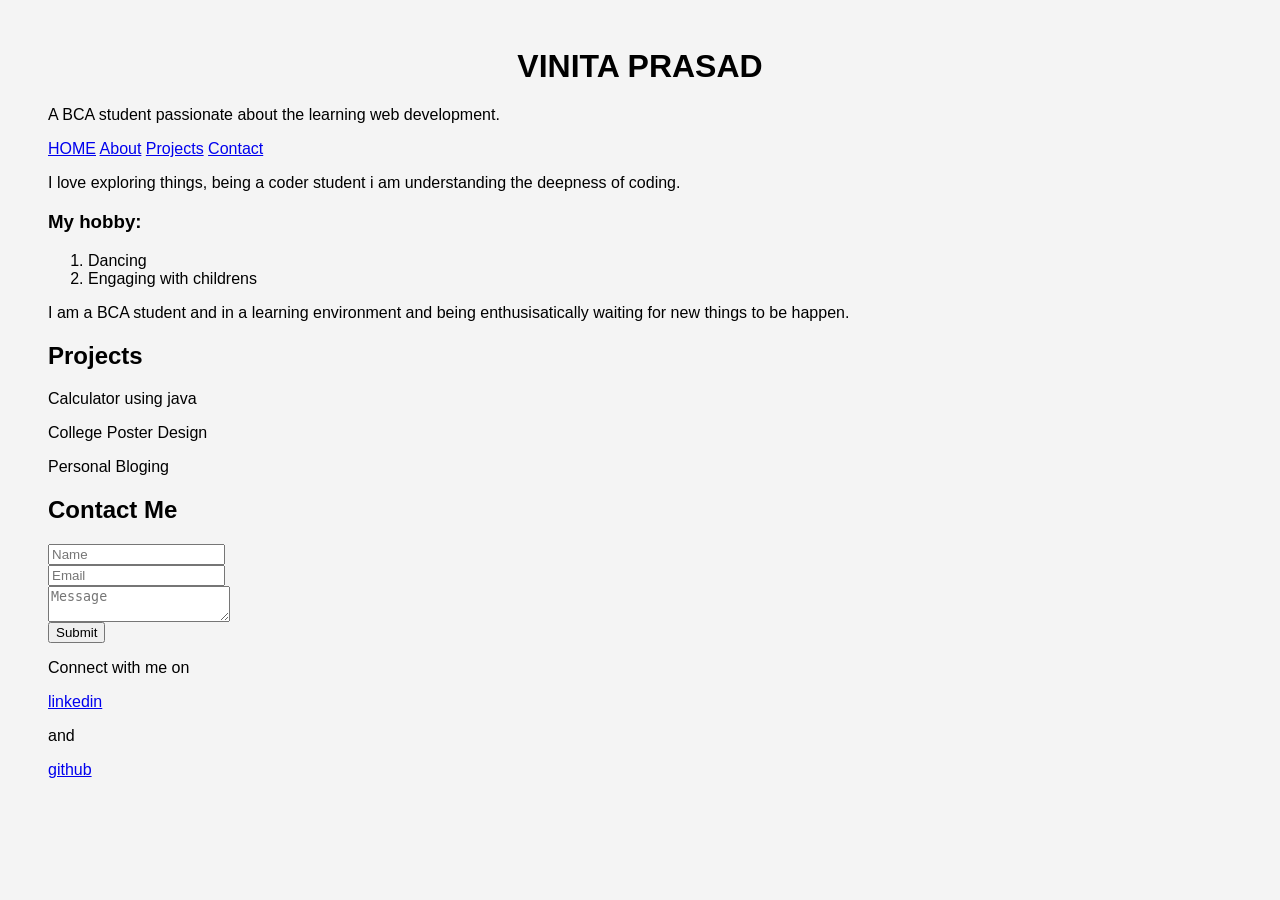
<file: index.html>
<html>
    <head>

    </head>
    <title>My portfolio</title>
    <body>
        <link href="style.css" rel="stylesheet">
        <header>
            <h1>VINITA PRASAD</h1>
            <p>A BCA student passionate about the learning web development.</p>
        </header>
        <nav>
            <a href="home">HOME</a>
            <a href="about">About</a>
            <a href="projects">Projects</a>
            <a href="contact">Contact</a>
        </nav>
        <section id="home">
            <p>I love exploring things, being a coder student i am understanding the deepness of coding.</p>
            <h3>My hobby:</h3>
            <ol>
                <li>Dancing</li>
                <li>Engaging with childrens</li>
            </ol>
        </section>
        <section id="about">
            <p> I am a BCA student and in a learning environment and being enthusisatically waiting for new things to be happen.</p>
        </section>
        <section id="projects">
<h2>Projects</h2>
<p>Calculator using java</p>
<p>College Poster Design</p>
<p>Personal Bloging</p>
</section>

<section id="contact">
<h2>Contact Me</h2>
<form>
<input placeholder="Name"><br>
<input placeholder="Email"><br>
<textarea placeholder="Message"></textarea><br>
<button>Submit</button>
</form>
</section>

<footer>
<p>Connect with me on</p>
<nav>
    <a href="https://www.google.com/search?q=linkedin+login&rlz=1C1GCEA_enIN1189IN1189&oq=linkdi&gs_lcrp=[base64]&sourceid=chrome&ie=UTF-8">linkedin

    </a>
<p>and</p>
<nav>
    <a href="https://github.com/vinitaprasad-bit/assignment-html-css">github</a>
</nav>
</footer>

</body>

</html>
</file>
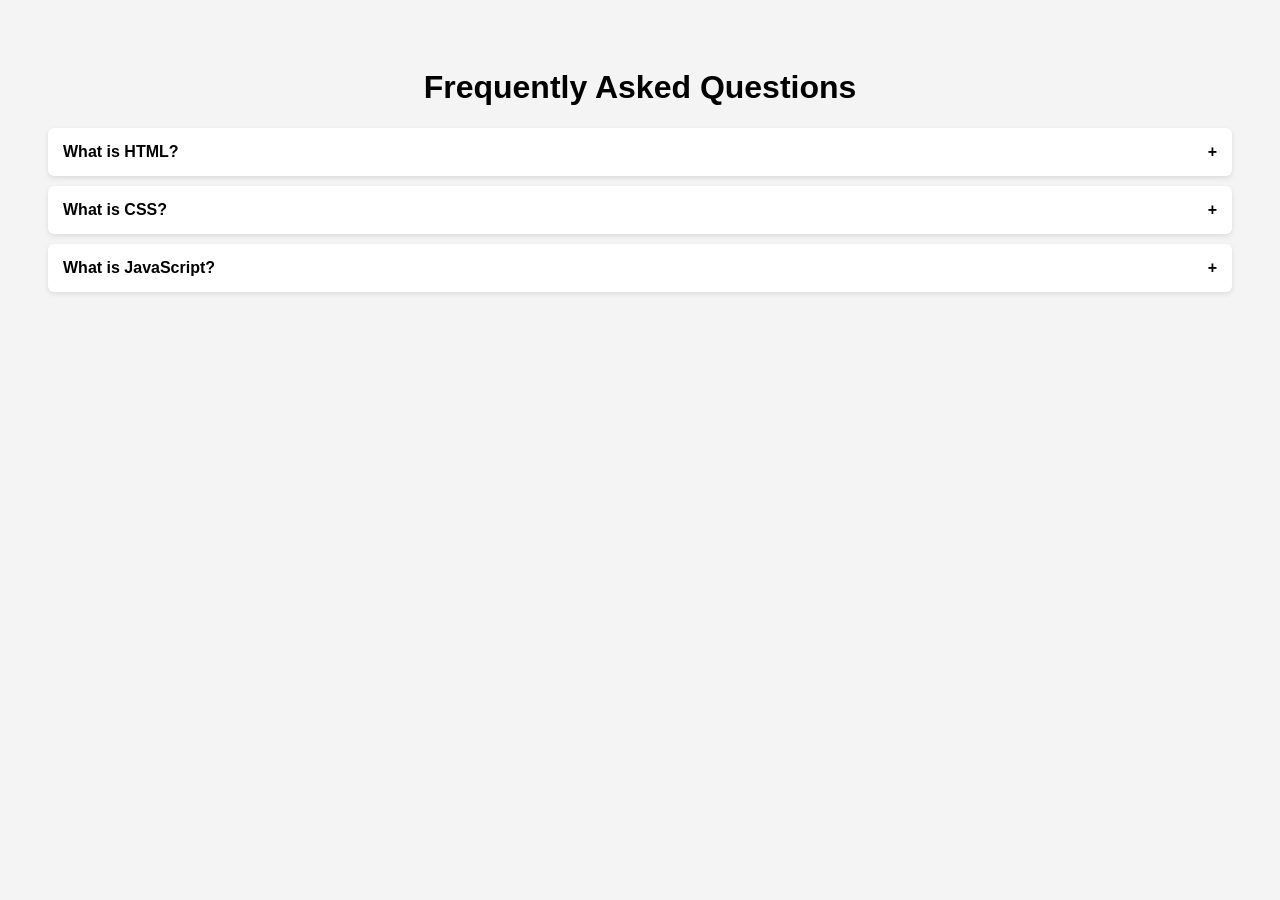
<file: assignment 4.html>
<!DOCTYPE html>
<html lang="en">
<head>
<meta charset="UTF-8">
<title>Interactive FAQ</title>
<link rel="stylesheet" href="style.css">
</head>

<body>

<h1>Frequently Asked Questions</h1>

<div id="faq-container"></div>

<script>

class QAItem {

    constructor(question, answer){
        this.question = question;
        this.answer = answer;
    }

    render(){

        const container = document.createElement("div");
        container.classList.add("qa-item");

        const questionEl = document.createElement("div");
        questionEl.classList.add("question");
        questionEl.textContent = this.question;

        const answerEl = document.createElement("div");
        answerEl.classList.add("answer");
        answerEl.textContent = this.answer;

        questionEl.addEventListener("click", () => {
            container.classList.toggle("active");
        });

        container.appendChild(questionEl);
        container.appendChild(answerEl);

        return container;
    }
}

const faqList = [
    new QAItem(
        "What is HTML?",
        "HTML stands for HyperText Markup Language and is used to structure web pages."
    ),
    new QAItem(
        "What is CSS?",
        "CSS stands for Cascading Style Sheets and is used to style and design web pages."
    ),
    new QAItem(
        "What is JavaScript?",
        "JavaScript is a programming language used to add interactivity and dynamic behavior to websites."
    )
];

const faqContainer = document.getElementById("faq-container");

faqList.forEach(item => {
    faqContainer.appendChild(item.render());
});

</script>

</body>
</html>
</file>
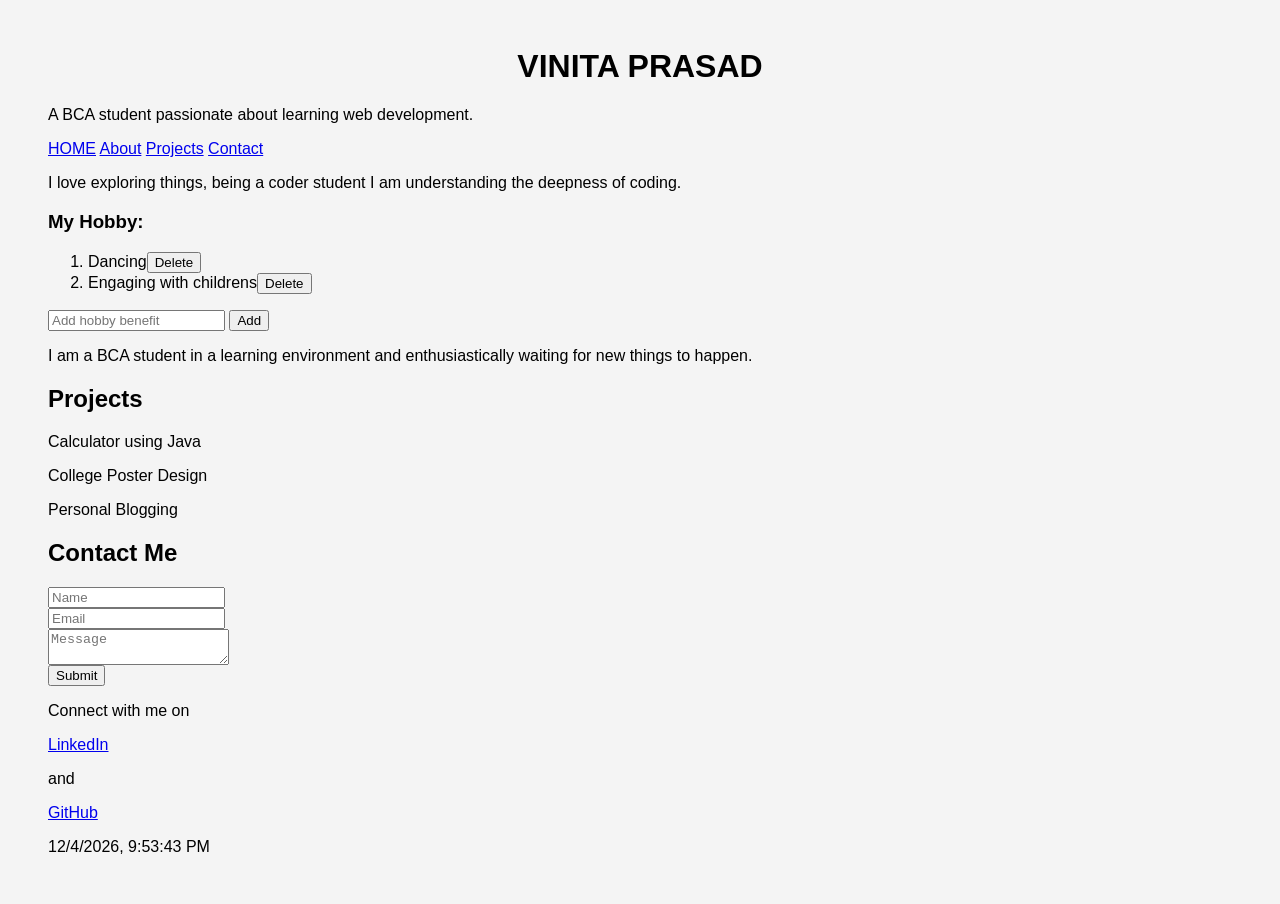
<file: index2.html>
<html>
<head>
<title>My portfolio</title>
<link href="style.css" rel="stylesheet">
</head>

<body>

<header>
<h1>VINITA PRASAD</h1>
<p>A BCA student passionate about learning web development.</p>
</header>

<nav>
<a href="#home">HOME</a>
<a href="#about">About</a>
<a href="#projects">Projects</a>
<a href="#contact">Contact</a>
</nav>

<section id="home">
<p>I love exploring things, being a coder student I am understanding the deepness of coding.</p>

<h3>My Hobby:</h3>

<ol id="hobbyList">
<li>Dancing</li>
<li>Engaging with childrens</li>
</ol>

<input type="text" id="hobbyInput" placeholder="Add hobby benefit">
<button onclick="addHobby()">Add</button>

</section>

<section id="about">
<p>I am a BCA student in a learning environment and enthusiastically waiting for new things to happen.</p>
</section>

<section id="projects">
<h2>Projects</h2>
<p>Calculator using Java</p>
<p>College Poster Design</p>
<p>Personal Blogging</p>
</section>

<section id="contact">
<h2>Contact Me</h2>

<form onsubmit="return submitForm()">
<input placeholder="Name"><br>
<input placeholder="Email"><br>
<textarea placeholder="Message"></textarea><br>
<button type="submit">Submit</button>
</form>

</section>

<footer>
<p>Connect with me on</p>

<a href="https://linkedin.com">LinkedIn</a>
<p>and</p>
<a href="https://github.com/vinitaprasad-bit/assignment-html-css">GitHub</a>

<p id="dateTime"></p>

</footer>

<script>

// Function to add delete button to every list item
function addDeleteButton(li){

let deleteBtn = document.createElement("button");
deleteBtn.textContent = " Delete";

deleteBtn.onclick = function(){
li.remove();
};

li.appendChild(deleteBtn);

}


// Add Hobby Item
function addHobby(){

let input = document.getElementById("hobbyInput");
let text = input.value;

if(text === "") return;

let li = document.createElement("li");
li.textContent = text;

addDeleteButton(li);

document.getElementById("hobbyList").appendChild(li);

input.value = "";

}


// Add delete buttons to existing list items
window.onload = function(){

let items = document.querySelectorAll("#hobbyList li");

items.forEach(function(li){
addDeleteButton(li);
});

showDateTime();

}


// Contact Form Alert
function submitForm(){
alert("Form submitted successfully!");
return true;
}


// Dynamic Date and Time
function showDateTime(){

let now = new Date();

document.getElementById("dateTime").innerHTML =
now.toLocaleString();

}

setInterval(showDateTime,1000);

</script>

</body>
</html>
</file>
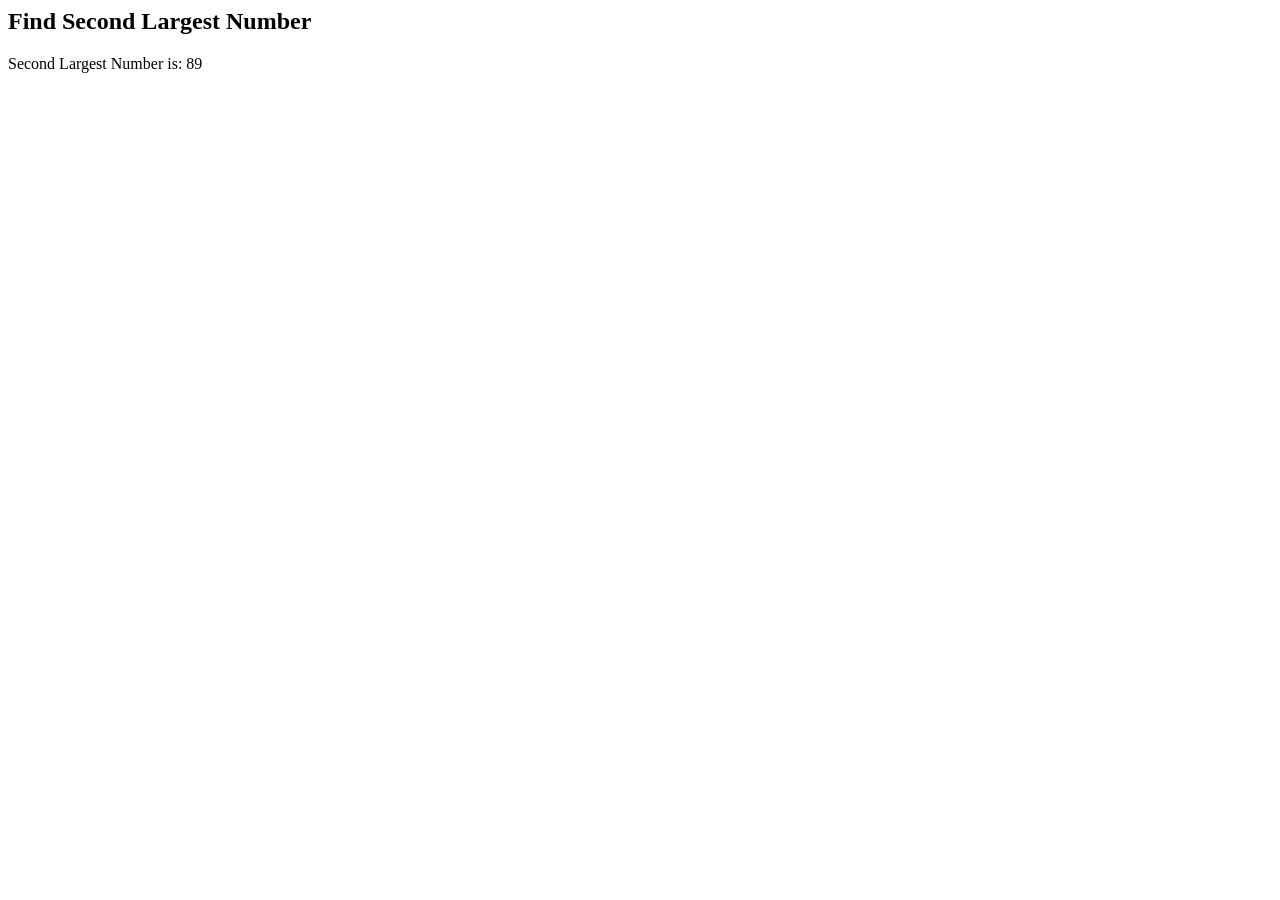
<file: java1.html>
<html>
<head>
<title>Task 1</title>
</head>
<body>
<h2>Find Second Largest Number</h2>
<p id="result"></p>
<script>
let arr = [23, 45, 67, 89, 12, 90, 44];

let largest = -Infinity;
let secondLargest = -Infinity;

for (let i = 0; i < arr.length; i++) {

    if (arr[i] > largest) {
        secondLargest = largest;
        largest = arr[i];
    }

    else if (arr[i] > secondLargest && arr[i] != largest) {
        secondLargest = arr[i];
    }

}
document.getElementById("result").innerHTML =
"Second Largest Number is: " + secondLargest;

</script>
</body>
</html>
</file>
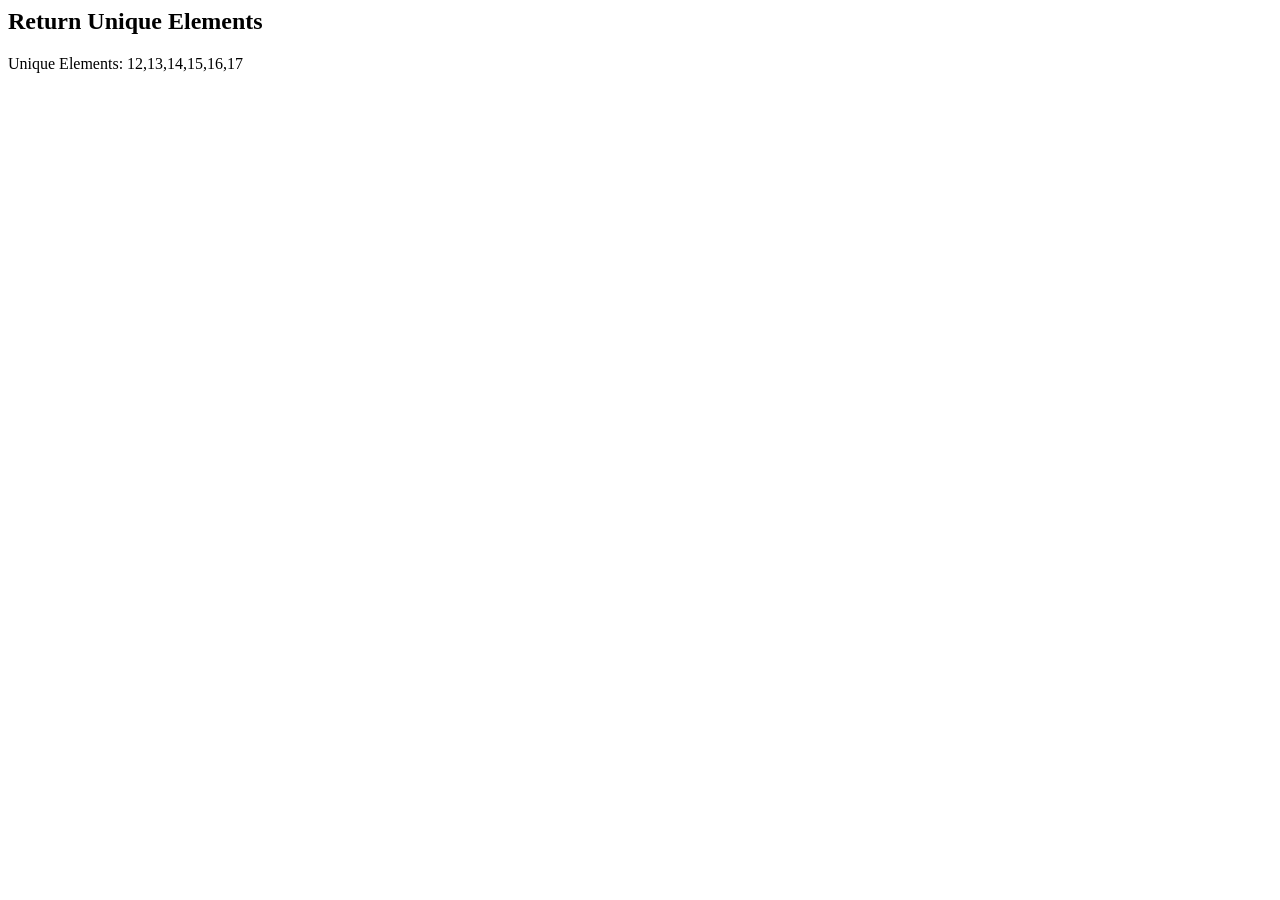
<file: java2.html>
<html>
<head>
<title>Task 2</title>
</head>

<body>
<h2>Return Unique Elements</h2>
<p id="output"></p>

<script>

function uniqueElements(arr1, arr2) {

let combined = arr1.concat(arr2);
let unique = [];

for (let i = 0; i < combined.length; i++) {

    if (!unique.includes(combined[i])) {
        unique.push(combined[i]);
    }

}

return unique;

}
let array1 = [12,13,14,15];
let array2 = [13,14,16,17];
let result = uniqueElements(array1, array2);
document.getElementById("output").innerHTML =
"Unique Elements: " + result;
</script>
</body>
</html>
</file>
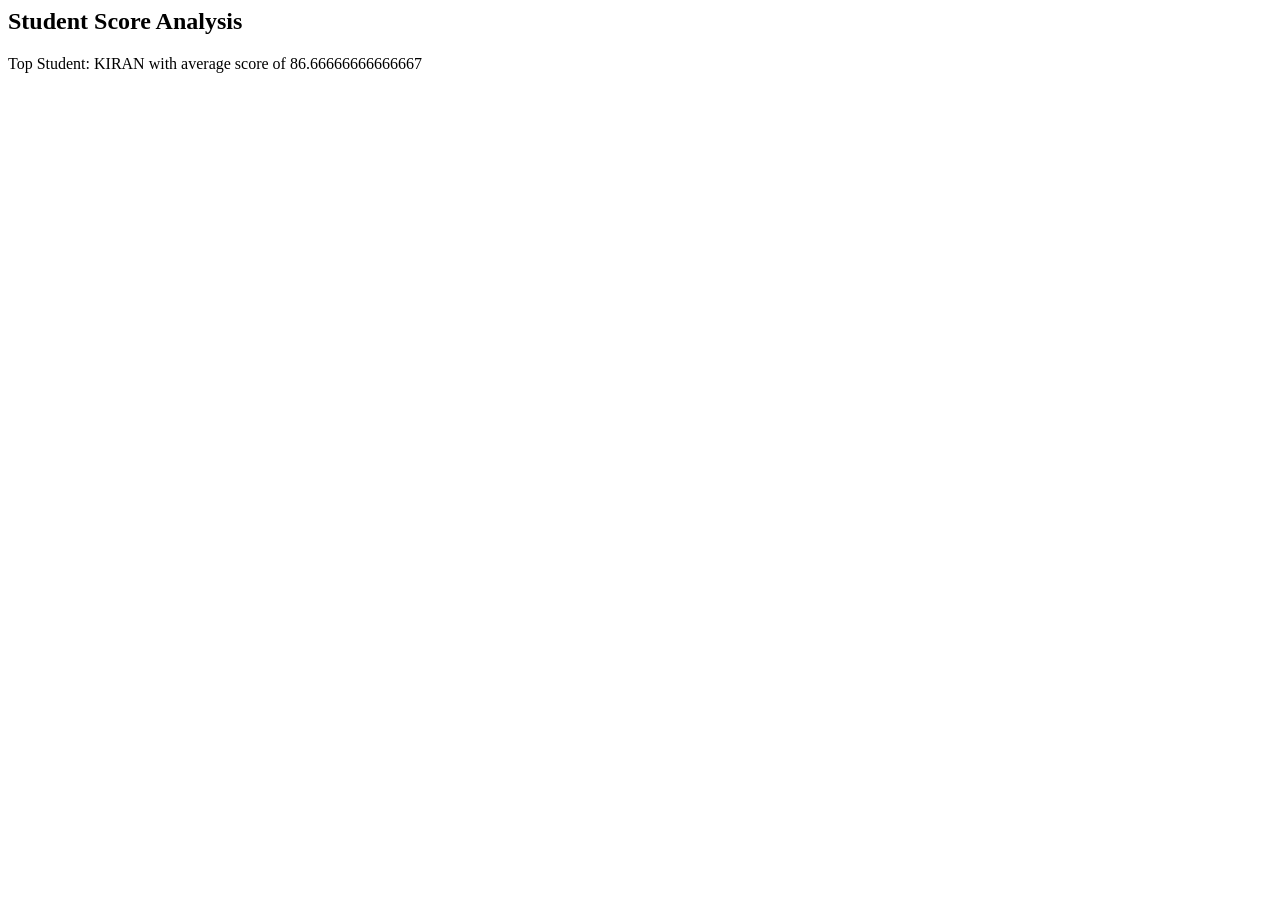
<file: java3.html>
<html>
<head>
<title>Task 3</title>
</head>

<body>

<h2>Student Score Analysis</h2>
<p id="student"></p>
<script>
let students = [
 { name: 'VINITA', age: 19, scores: [78,85,92] },
 { name: 'RITIKA', age: 20, scores: [88,90,76] },
 { name: 'KIRAN', age: 21, scores: [95,80,85] }
];

let topStudent = "";
let highestAverage = 0;
for (let i = 0; i < students.length; i++) {
let scores = students[i].scores;
let sum = 0;
for (let j = 0; j < scores.length; j++) {
    sum += scores[j];
}
let average = sum / scores.length;

if (average > highestAverage) {
    highestAverage = average;
    topStudent = students[i].name;
}

}
document.getElementById("student").innerHTML =
"Top Student: " + topStudent + " with average score of " + highestAverage;
</script>
</body>
</html>
</file>
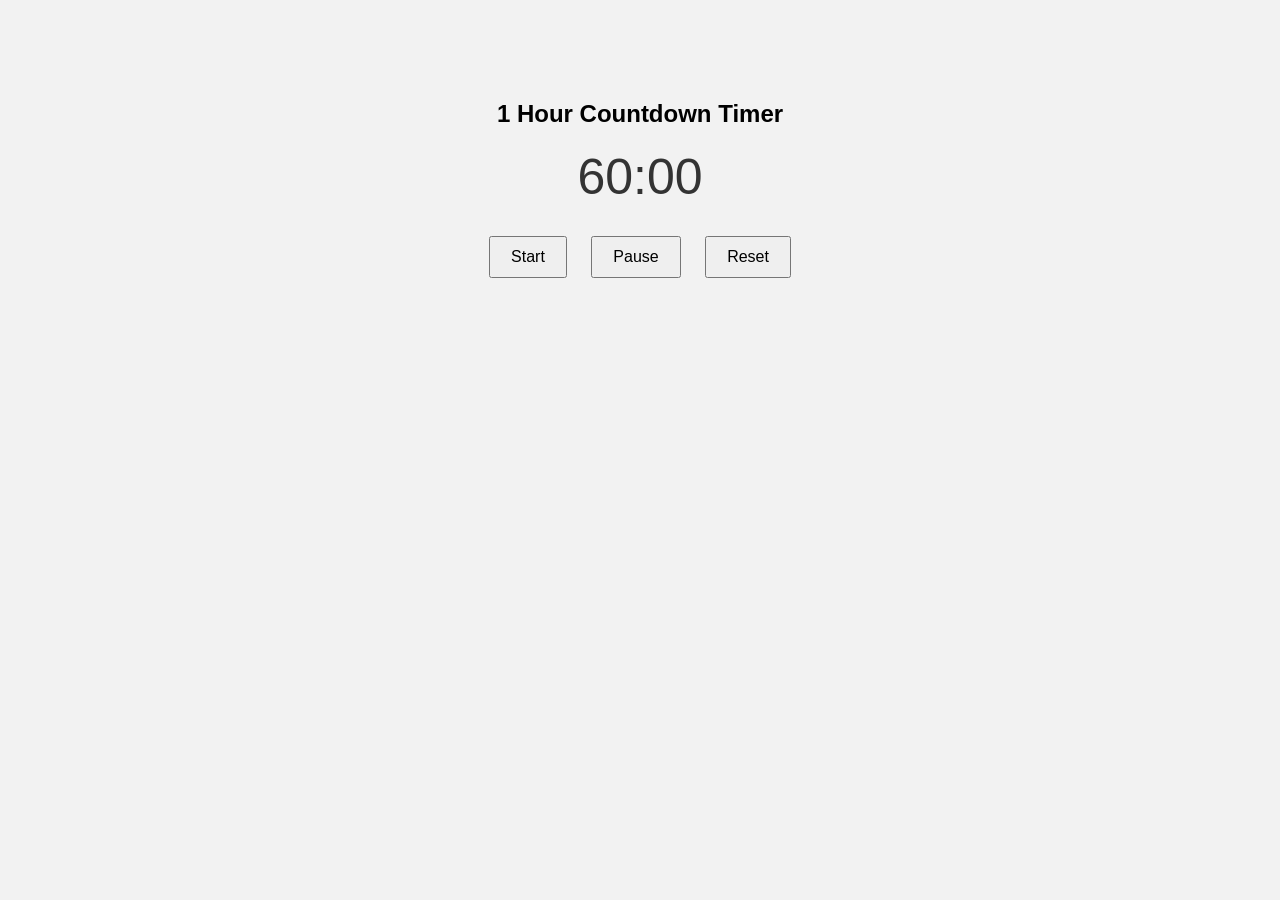
<file: java4.html>
<html>
<head>
<title>Countdown Timer</title>
<style>
body{
    font-family: Arial;
    text-align: center;
    margin-top: 100px;
    background-color: #f2f2f2;
}
#timer{
    font-size: 50px;
    margin: 20px;
    color: #333;
}
button{
    padding: 10px 20px;
    margin: 10px;
    font-size: 16px;
    cursor: pointer;
}
</style>
</head>
<body>
<h2>1 Hour Countdown Timer</h2>
<div id="timer">60:00</div>
<button onclick="startTimer()">Start</button>
<button onclick="pauseTimer()">Pause</button>
<button onclick="resetTimer()">Reset</button>
<p id="message"></p>
<script>
let time = 3600; 
let timer;
function updateDisplay(){
let minutes = Math.floor(time / 60);
let seconds = time % 60;
seconds = seconds < 10 ? "0" + seconds : seconds;
document.getElementById("timer").innerHTML = minutes + ":" + seconds;
}
function startTimer(){
if(!timer){
timer = setInterval(function(){
if(time > 0){
time--;
updateDisplay();
}
else{
clearInterval(timer);
document.getElementById("message").innerHTML = "Time is up!";
}
},1000);}}
function pauseTimer(){
clearInterval(timer);
timer = null;}
function resetTimer(){
clearInterval(timer);
timer = null;
time = 3600;
updateDisplay();
document.getElementById("message").innerHTML = "";}
</script>
</body>
</html>
</file>
<file: style.css>
body{
    font-family: Arial, sans-serif;
    background:#f4f4f4;
    padding:40px;
}

h1{
    text-align:center;
}

.qa-item{
    background:white;
    margin:10px 0;
    padding:15px;
    border-radius:6px;
    box-shadow:0 2px 5px rgba(0,0,0,0.1);
}

.question{
    font-weight:bold;
    cursor:pointer;
    position:relative;
}

.question::after{
    content:"+";
    position:absolute;
    right:0;
}

.qa-item.active .question::after{
    content:"-";
}

.answer{
    display:none;
    margin-top:10px;
}

.qa-item.active .answer{
    display:block;
}
</file>
